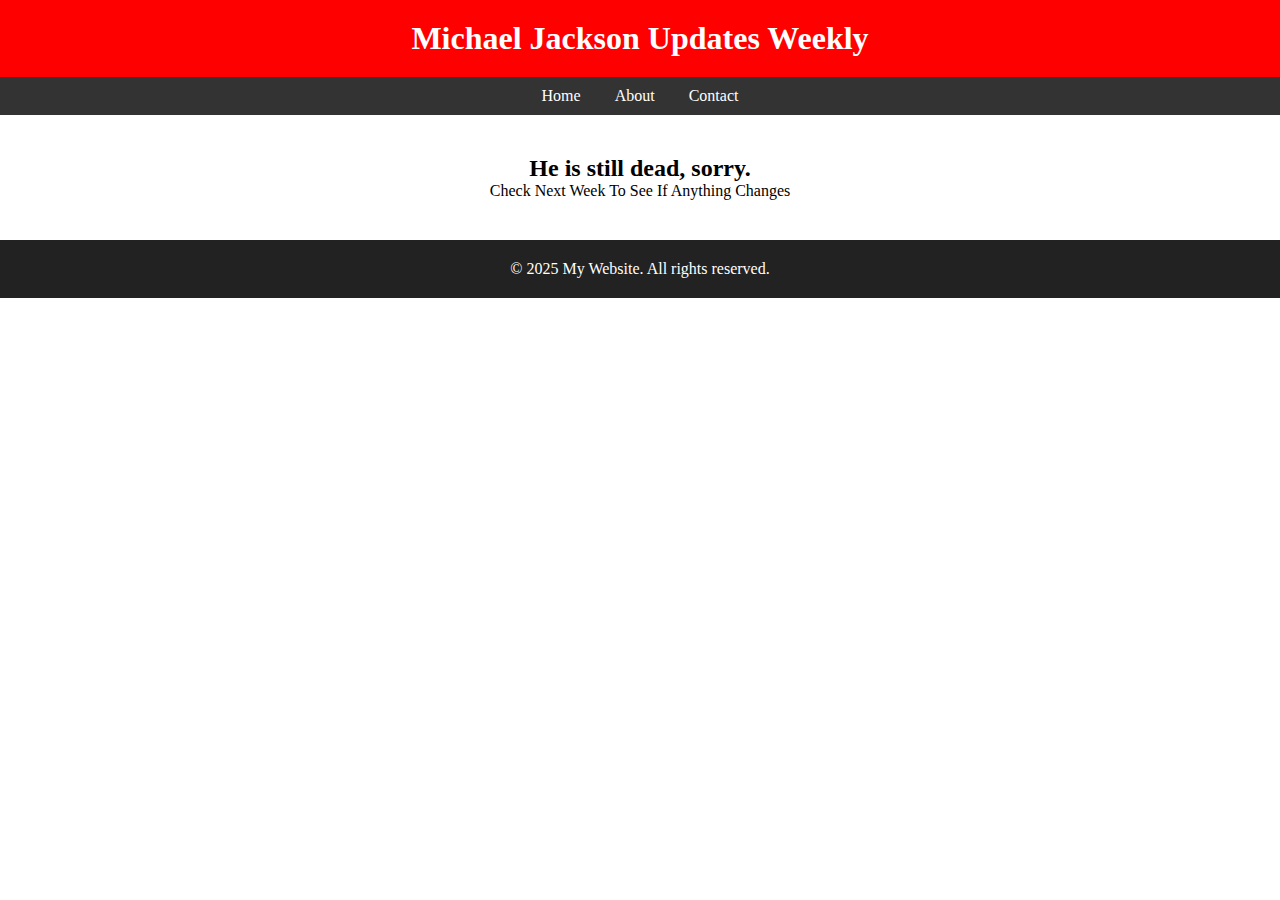
<file: index.html>
<!DOCTYPE html>
<html lang="en">
    <head>
        <meta charset="UTF-8">
        <meta name="viewport" content="width=device-width,initial-scale=1.0">
        <link rel="stylesheet" href="styles.css">
        <title>Michael Jackson Updates Weekly</title>
    </head>
    <body>
        <header>
            <h1>Michael Jackson Updates Weekly</h1>
        </header>

        <nav>
            <a href="index.html">Home</a>
            <a href="about.html">About</a>
            <a href="contact.html">Contact</a>
        </nav>

        <main>
            <h2>He is still dead, sorry.</h2>
            <p>Check Next Week To See If Anything Changes</p>
        </main>

        <footer>
            <p>&copy; 2025 My Website. All rights reserved.</p>
        </footer>
    </body>
</html>
</file>
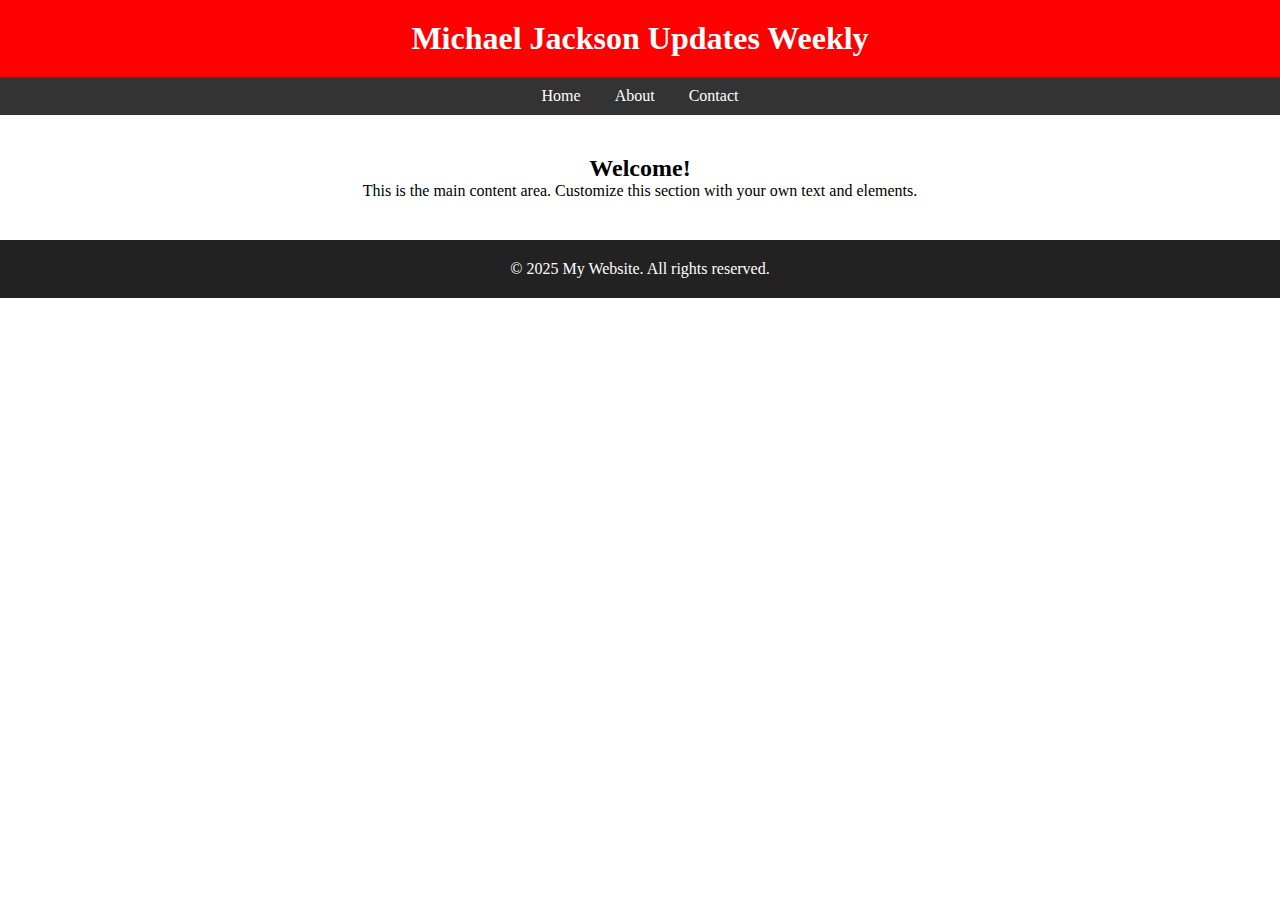
<file: Index.html>
<!DOCTYPE html>
<html lang="en">
    <head>
        <meta charset="UTF-8">
        <meta name="viewport" content="width=device-width,initial-scale=1.0">
        <link rel="stylesheet" href="styles.css">
        <title>Michael Jackson Updates Weekly</title>
    </head>
    <body>
        <header>
            <h1>Michael Jackson Updates Weekly</h1>
        </header>

        <nav>
            <a href="index.html">Home</a>
            <a href="about.html">About</a>
            <a href="#">Contact</a>
        </nav>

        <main>
            <h2>Welcome!</h2>
            <p>This is the main content area. Customize this section with your own text and elements.</p>
        </main>

        <footer>
            <p>&copy; 2025 My Website. All rights reserved.</p>
        </footer>
    </body>
</html>
</file>
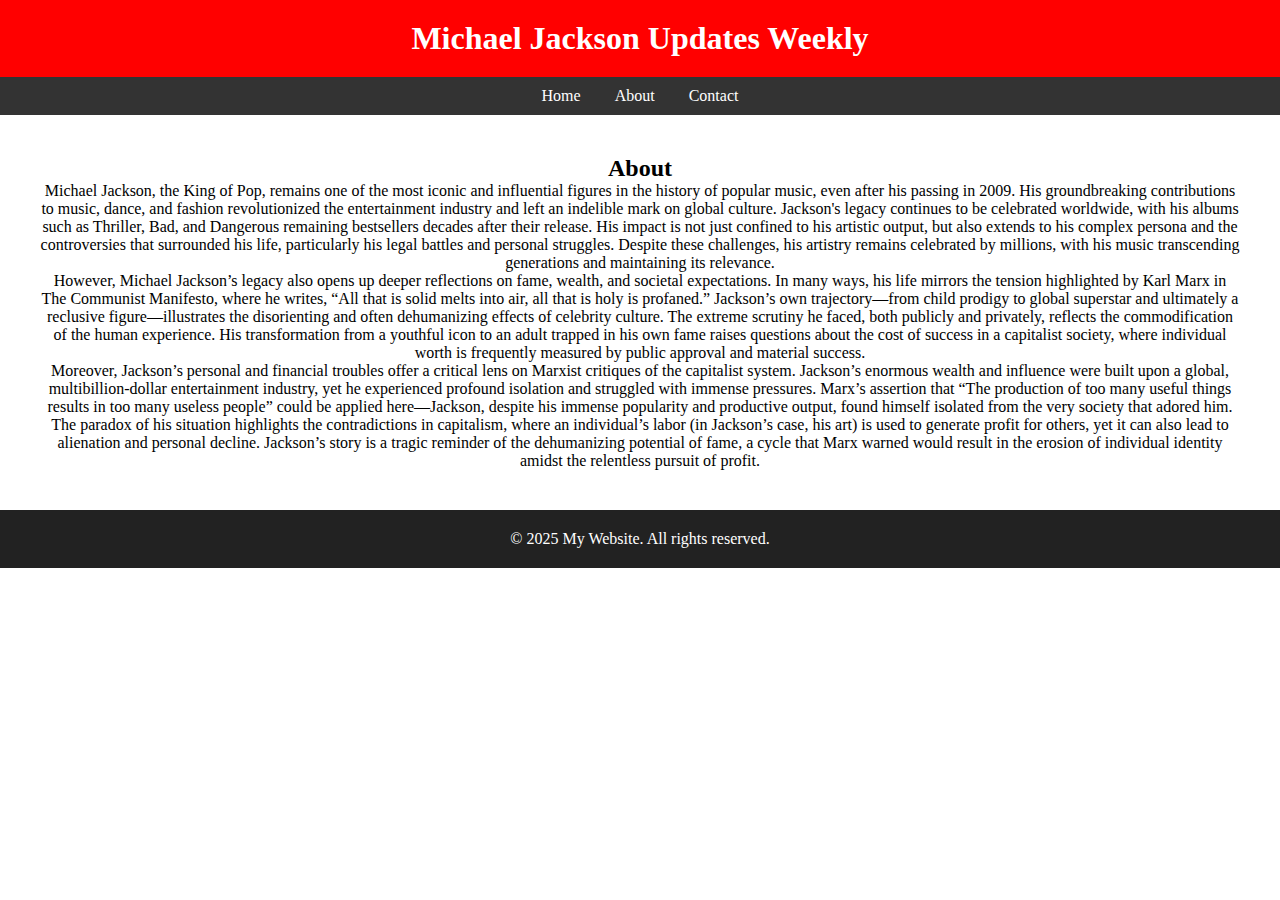
<file: about.html>
<!DOCTYPE html>
<html lang="en">
    <head>
        <meta charset="UTF-8">
        <meta name="viewport" content="width=device-width,initial-scale=1.0">
        <link rel="stylesheet" href="styles.css">
        <title>Michael Jackson Updates Weekly</title>
    </head>
    <body>
        <header>
            <h1>Michael Jackson Updates Weekly</h1>
        </header>

        <nav>
            <a href="index.html">Home</a>
            <a href="about.html">About</a>
            <a href="contact.html">Contact</a>
        </nav>

        <main>
            <h2>About</h2>
            <p>Michael Jackson, the King of Pop, remains one of the most iconic and influential figures in the history of popular music, even after his passing in 2009. His groundbreaking contributions to music, dance, and fashion revolutionized the entertainment industry and left an indelible mark on global culture. Jackson's legacy continues to be celebrated worldwide, with his albums such as Thriller, Bad, and Dangerous remaining bestsellers decades after their release. His impact is not just confined to his artistic output, but also extends to his complex persona and the controversies that surrounded his life, particularly his legal battles and personal struggles. Despite these challenges, his artistry remains celebrated by millions, with his music transcending generations and maintaining its relevance.</p>
            <p>However, Michael Jackson’s legacy also opens up deeper reflections on fame, wealth, and societal expectations. In many ways, his life mirrors the tension highlighted by Karl Marx in The Communist Manifesto, where he writes, “All that is solid melts into air, all that is holy is profaned.” Jackson’s own trajectory—from child prodigy to global superstar and ultimately a reclusive figure—illustrates the disorienting and often dehumanizing effects of celebrity culture. The extreme scrutiny he faced, both publicly and privately, reflects the commodification of the human experience. His transformation from a youthful icon to an adult trapped in his own fame raises questions about the cost of success in a capitalist society, where individual worth is frequently measured by public approval and material success.</p>
            <p>Moreover, Jackson’s personal and financial troubles offer a critical lens on Marxist critiques of the capitalist system. Jackson’s enormous wealth and influence were built upon a global, multibillion-dollar entertainment industry, yet he experienced profound isolation and struggled with immense pressures. Marx’s assertion that “The production of too many useful things results in too many useless people” could be applied here—Jackson, despite his immense popularity and productive output, found himself isolated from the very society that adored him. The paradox of his situation highlights the contradictions in capitalism, where an individual’s labor (in Jackson’s case, his art) is used to generate profit for others, yet it can also lead to alienation and personal decline. Jackson’s story is a tragic reminder of the dehumanizing potential of fame, a cycle that Marx warned would result in the erosion of individual identity amidst the relentless pursuit of profit.</p>
        </main>

        <footer>
            <p>&copy; 2025 My Website. All rights reserved.</p>
        </footer>
    </body>
</html>
</file>
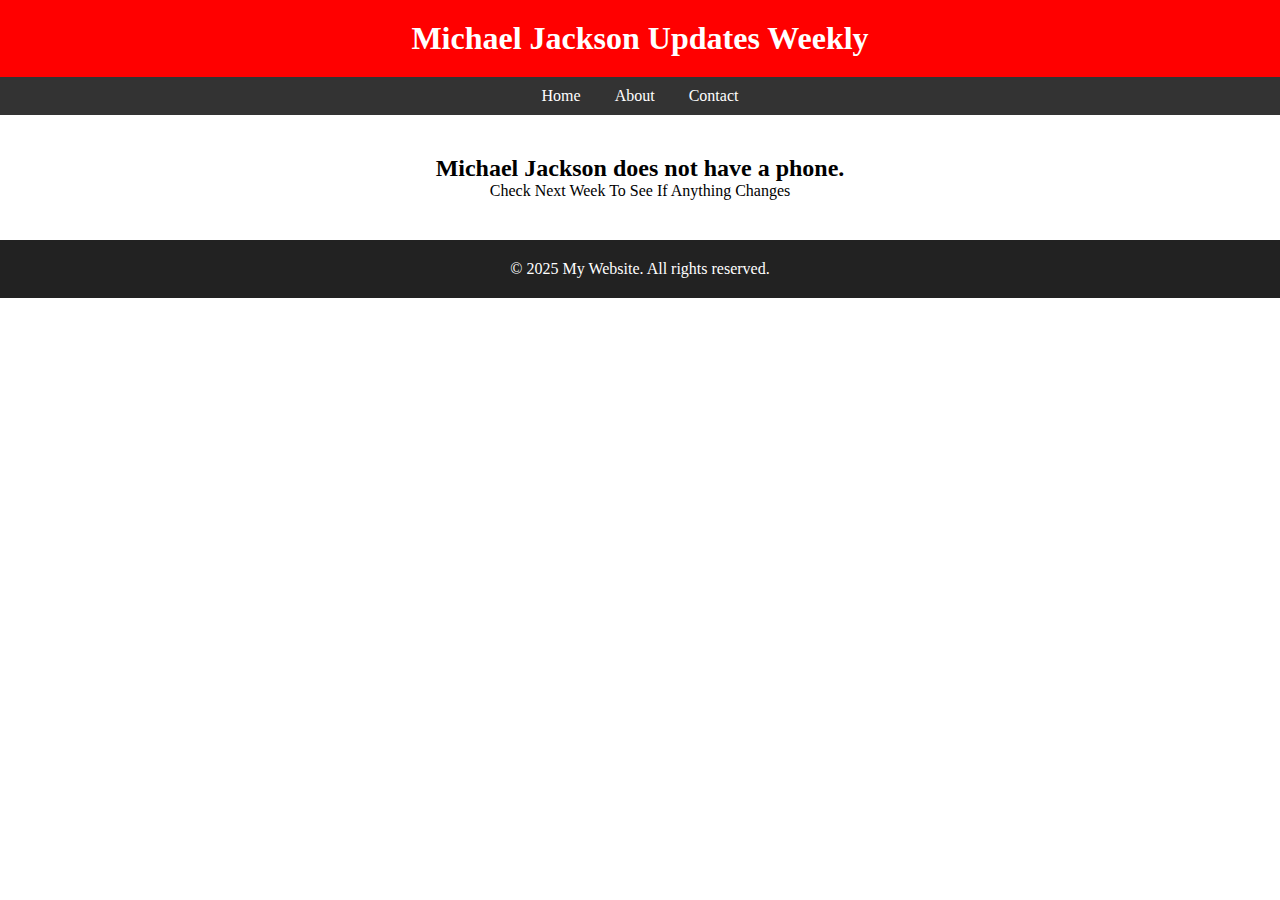
<file: contact.html>
<!DOCTYPE html>
<html lang="en">
    <head>
        <meta charset="UTF-8">
        <meta name="viewport" content="width=device-width,initial-scale=1.0">
        <link rel="stylesheet" href="styles.css">
        <title>Michael Jackson Updates Weekly</title>
    </head>
    <body>
        <header>
            <h1>Michael Jackson Updates Weekly</h1>
        </header>

        <nav>
            <a href="index.html">Home</a>
            <a href="about.html">About</a>
            <a href="contact.html">Contact</a>
        </nav>

        <main>
            <h2>Michael Jackson does not have a phone.</h2>
            <p>Check Next Week To See If Anything Changes</p>
        </main>

        <footer>
            <p>&copy; 2025 My Website. All rights reserved.</p>
        </footer>
    </body>
</html>
</file>
<file: styles.css>
* {
    margin: 0;
    padding: 0;
    box-sizing: border-box;
}

/* Make the page a grid with three rows: header, content (grows), and footer */
html, body {
    height: 100%;
    display: grid;
    grid-template-rows: auto 1fr auto; /* Header, Main (grows), Footer */
}

header {
    background: #ff0000;
    color: white;
    padding: 20px;
    text-align: center;
}

nav {
    background: #333;
    text-align: center;
    padding: 10px;
}

nav a {
    color: white;
    text-decoration: none;
    margin: 0 15px;
    display: inline-block;
}

main {
    padding: 40px;
    text-align: center;
}

footer {
    background: #222;
    color: white;
    text-align: center;
    padding: 20px;
}
</file>
